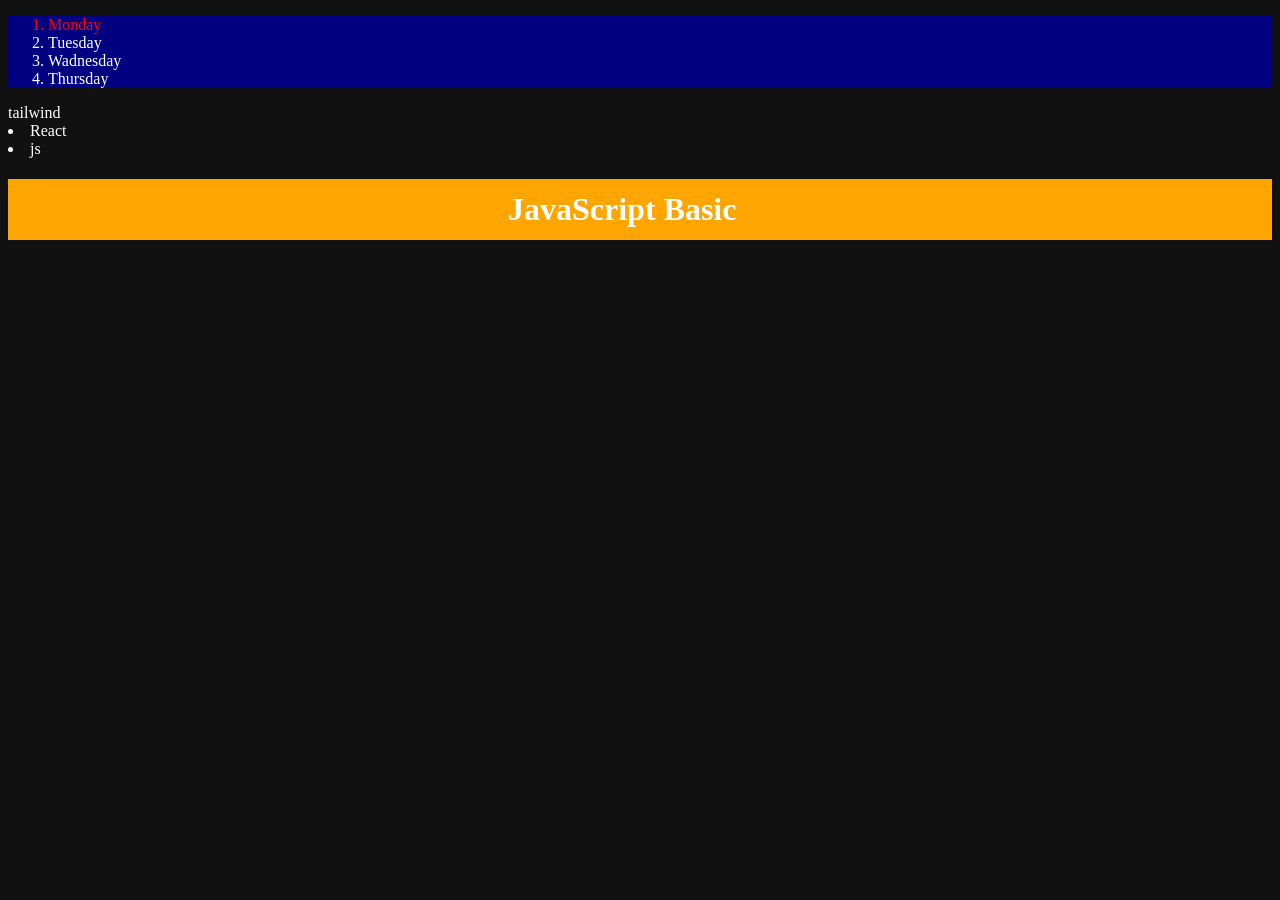
<file: index.html>
<!doctype html>
<html lang="en">

<head>
  <meta charset="UTF-8" />
  <meta name="viewport" content="width=device-width, initial-scale=1.0" />
  <title>JAVASCRIPT-TUTORIAL</title>
</head>

<body style="background-color: #111111; color: white">
  <ol class="parent">
    <li class="day">Monday</li>
    <li class="day">Tuesday</li>
    <li class="day">Wadnesday</li>
    <li class="day">Thursday</li>
  </ol>

  <div class="language">
    <div>JavaScript</div>
  </div>
</body>
<script>
  const parent = document.querySelector(".parent");
  console.log(parent);
  console.log(parent.children);
  // console.log(parent.children[0]);

  parent.children[0].style.color = 'red'
  parent.style.backgroundColor = 'navy'




  for (let i = 0; i < parent.children.length; i++) {
    console.log(parent.children[i].innerHTML);
    // innerHTML = element ke andar ka content nikalta hai!

  }

  const children = document.querySelector(".day");
  // console.log(children);
  // console.log(children.nextElementSibling);

  /*========================================== add content whit js ===========================================*/

  const h1 = document.createElement("h1");
  console.log(h1);
  h1.id = "heading";
  h1.className = "mainHeadin";
  h1.style.backgroundColor = "orange";
  h1.style.padding = "12px";
  h1.style.paddingLeft = "500px";

  const addHeading = document.createTextNode('JavaScript Basic')
  h1.appendChild(addHeading)
  document.body.appendChild(h1)

  // EDIT AND ADD Element

  addLanguage = (LangName) => {
    const li = document.createElement("li")
    li.textContent = LangName
    document.querySelector('.language').appendChild(li)
  }
  addLanguage('React')

  function addNewLanguage(newLanguage) {
    const li = document.createElement("li")
    li.appendChild(document.createTextNode(newLanguage))
    document.querySelector('.language').appendChild(li)
  }
  addNewLanguage('js')

  //Edit 
  const firstLang = document.querySelector('.language div:nth-child(1)')
  firstLang.textContent = 'tailwind'





  //remove
  const lastLang = document.querySelector('li:nth-child(2)')
  // lastLang.remove()
</script>

</html>
</file>
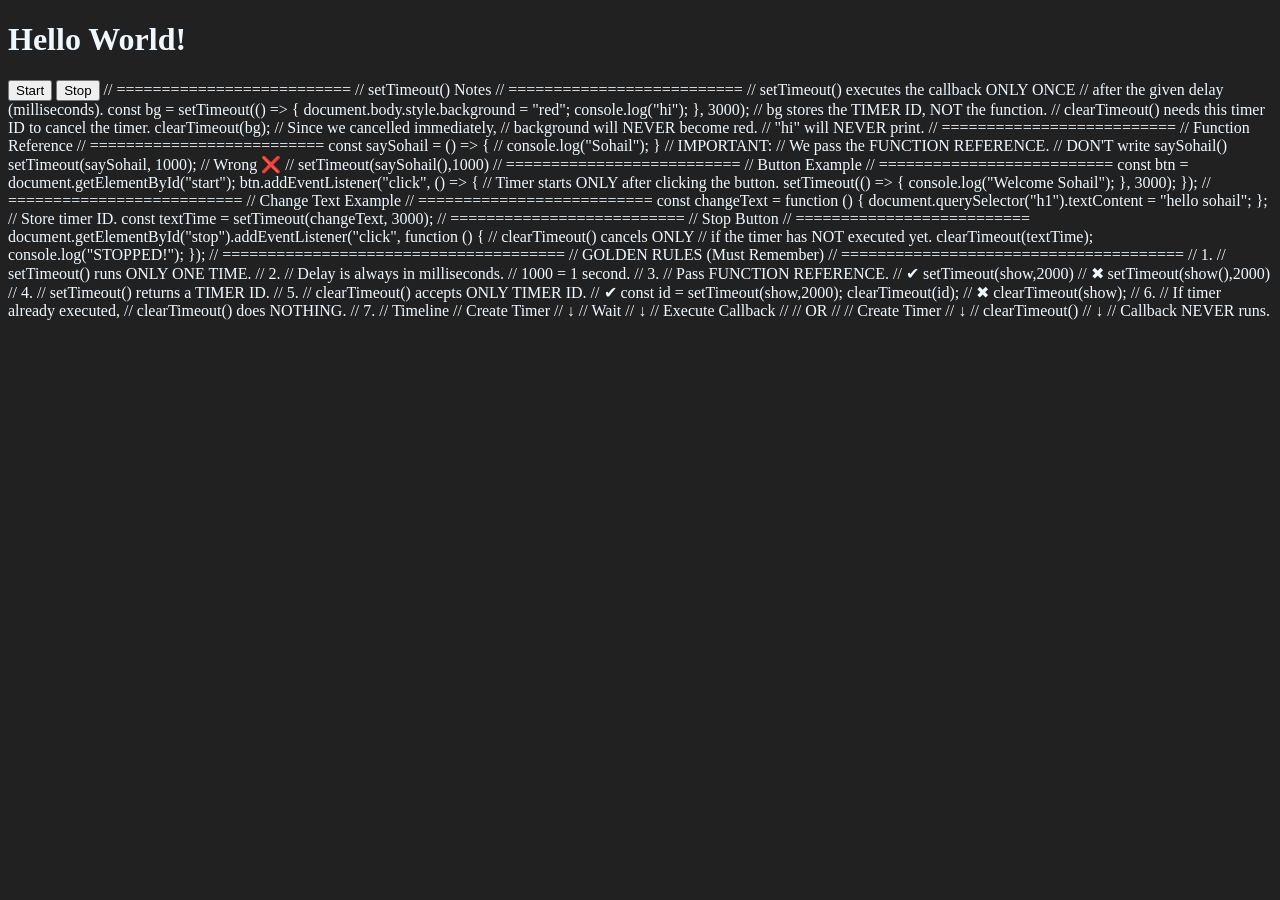
<file: Async.html>
<!DOCTYPE html>
<html lang="en">

<head>
    <meta charset="UTF-8">
    <meta name="viewport" content="width=device-width, initial-scale=1.0">
    <title>Async's</title>
</head>

<body style="background-color: #212121; color: aliceblue;">
    <h1>Hello World!</h1>

    <button id="start">Start</button>
    <button id="stop">Stop</button>
</body>
<script>
    const bg = setTimeout(() => {
        document.body.style.background = "red";
        console.log('hi');
        
    }, 3000);
    clearTimeout(bg)



    const saySohail = () => {
        // console.log("Sohail");

    }
    setTimeout(saySohail, 1000)
    // console.log("done");

    const btn = document.getElementById('start')
    btn.addEventListener('click', () => {

        setTimeout(() => {
            console.log("Welcome Sohail");

        }, 3000)
    })


    const changeText = function () {
        document.querySelector('h1').textContent = "hello sohail"

    }

    const textTime = setTimeout(changeText, 3000)

    document.getElementById('stop').addEventListener('click', function () {
        clearTimeout(textTime)
        console.log("STOPED!");

    })

</script>

</html>

// ==========================
// setTimeout() Notes
// ==========================

// setTimeout() executes the callback ONLY ONCE
// after the given delay (milliseconds).

const bg = setTimeout(() => {
    document.body.style.background = "red";
    console.log("hi");
}, 3000);

// bg stores the TIMER ID, NOT the function.
// clearTimeout() needs this timer ID to cancel the timer.

clearTimeout(bg);

// Since we cancelled immediately,
// background will NEVER become red.
// "hi" will NEVER print.


// ==========================
// Function Reference
// ==========================

const saySohail = () => {
    // console.log("Sohail");
}

// IMPORTANT:
// We pass the FUNCTION REFERENCE.
// DON'T write saySohail()

setTimeout(saySohail, 1000);

// Wrong ❌
// setTimeout(saySohail(),1000)


// ==========================
// Button Example
// ==========================

const btn = document.getElementById("start");

btn.addEventListener("click", () => {

    // Timer starts ONLY after clicking the button.

    setTimeout(() => {
        console.log("Welcome Sohail");
    }, 3000);

});


// ==========================
// Change Text Example
// ==========================

const changeText = function () {
    document.querySelector("h1").textContent = "hello sohail";
};

// Store timer ID.
const textTime = setTimeout(changeText, 3000);


// ==========================
// Stop Button
// ==========================

document.getElementById("stop").addEventListener("click", function () {

    // clearTimeout() cancels ONLY
    // if the timer has NOT executed yet.

    clearTimeout(textTime);

    console.log("STOPPED!");

});


// ======================================
// GOLDEN RULES (Must Remember)
// ======================================

// 1.
// setTimeout() runs ONLY ONE TIME.

// 2.
// Delay is always in milliseconds.
// 1000 = 1 second.

// 3.
// Pass FUNCTION REFERENCE.
// ✔ setTimeout(show,2000)
// ✖ setTimeout(show(),2000)

// 4.
// setTimeout() returns a TIMER ID.

// 5.
// clearTimeout() accepts ONLY TIMER ID.

// ✔
const id = setTimeout(show,2000);
clearTimeout(id);

// ✖
clearTimeout(show);

// 6.
// If timer already executed,
// clearTimeout() does NOTHING.

// 7.
// Timeline

// Create Timer
//      ↓
// Wait
//      ↓
// Execute Callback
//
// OR
//
// Create Timer
//      ↓
// clearTimeout()
//      ↓
// Callback NEVER runs.
</file>
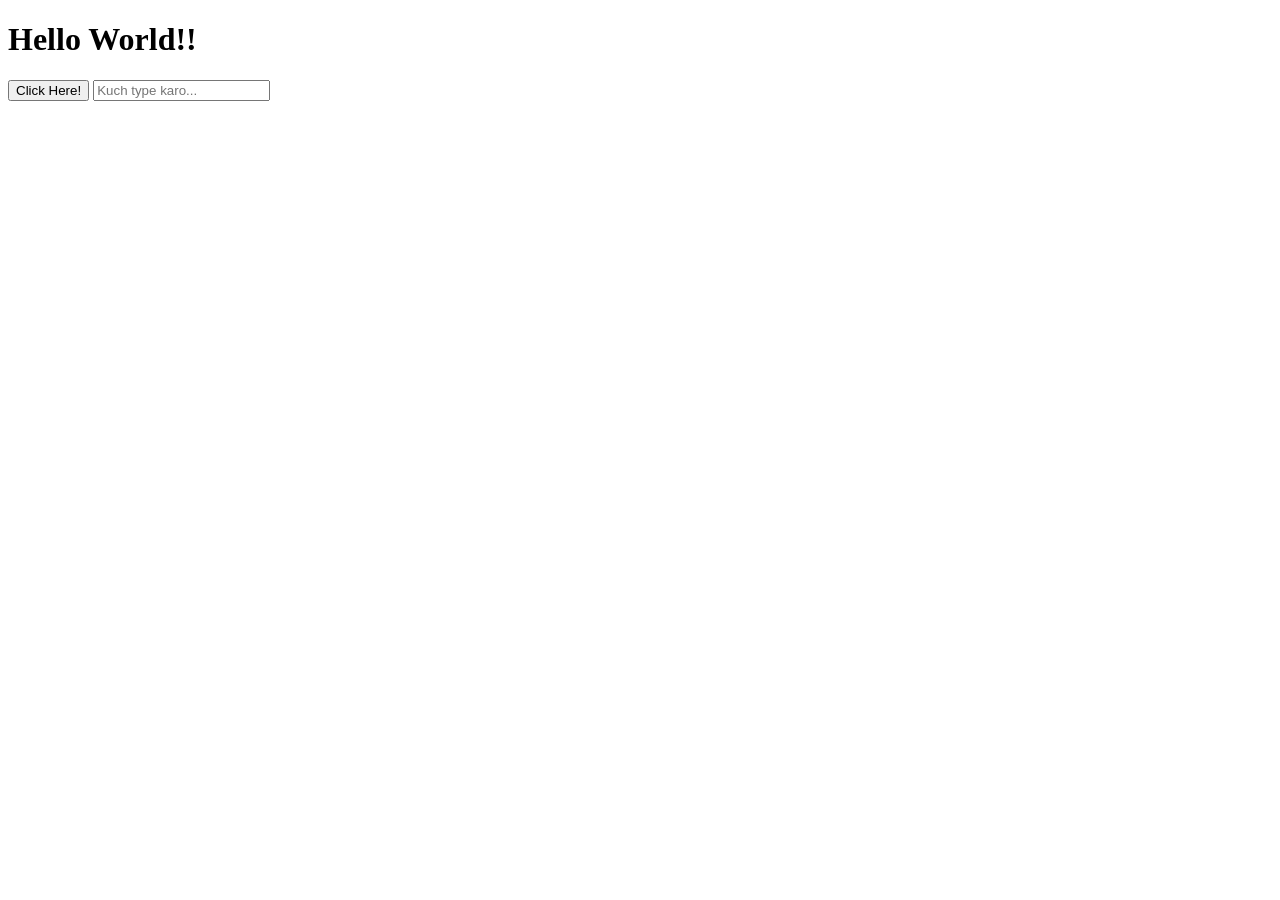
<file: Event.html>
<!DOCTYPE html>
<html lang="en">

<head>
    <meta charset="UTF-8">
    <meta name="viewport" content="width=device-width, initial-scale=1.0">
    <title>Event's</title>
</head>

<body>
    <h1 id="heading">Hello World!!</h1>
    <button>Click Here!</button>

    <input type="text" placeholder="Kuch type karo...">
    <h1 id="output"></h1>
</body>
<script>
    const h1 = document.querySelector('#heading')
    const btn = document.querySelector('button')
    const input = document.querySelector('input')
    const output = document.querySelector('#output')

    btn.addEventListener('click', function (e) {
        h1.textContent = "Text Changed!"
        console.log("btn ->", e.type, e.target, e.timeStamp);
    })

    h1.addEventListener('click', (e) => {
        h1.textContent = "Again Text Changed"
        console.log("h1 ->", e.type, e.target);
    })

    input.addEventListener('input', (e) => {
        output.textContent = e.target.id
        console.log(e.target.id);

    })
    document.addEventListener('mousemove', (e) => {
    console.log(e.clientX, e.clientY)
})
</script>

</html>
</file>
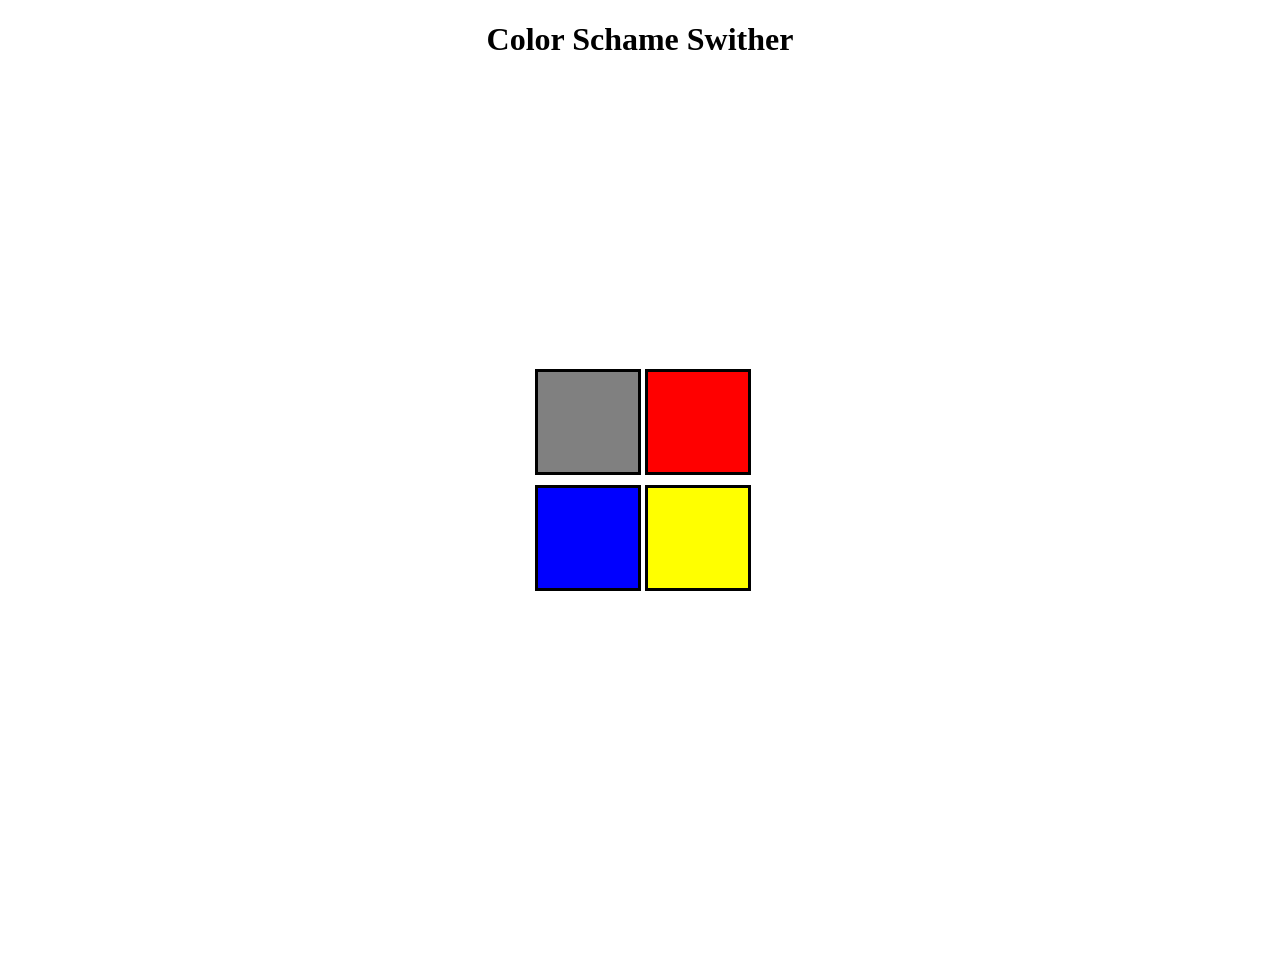
<file: project-1.html>
<!DOCTYPE html>
<html lang="en">
<head>
    <meta charset="UTF-8">
    <meta name="viewport" content="width=device-width, initial-scale=1.0">
    <title>JavaScript project-1</title>
    <link rel="stylesheet" href="project-1.css">
</head>
<body>
    
    <h1 class="topheading">Color Schame Swither</h1>
    <div class="main-content">
    <div class="contaner">
    <span class="button" id="grey"></span>
    <span class="button" id="red"></span>
    <span class="button" id="blue"></span>
    <span class="button" id="yellow"></span>
</div>
</div>
</body>
<script src="project-1.js"></script>
</html>
</file>
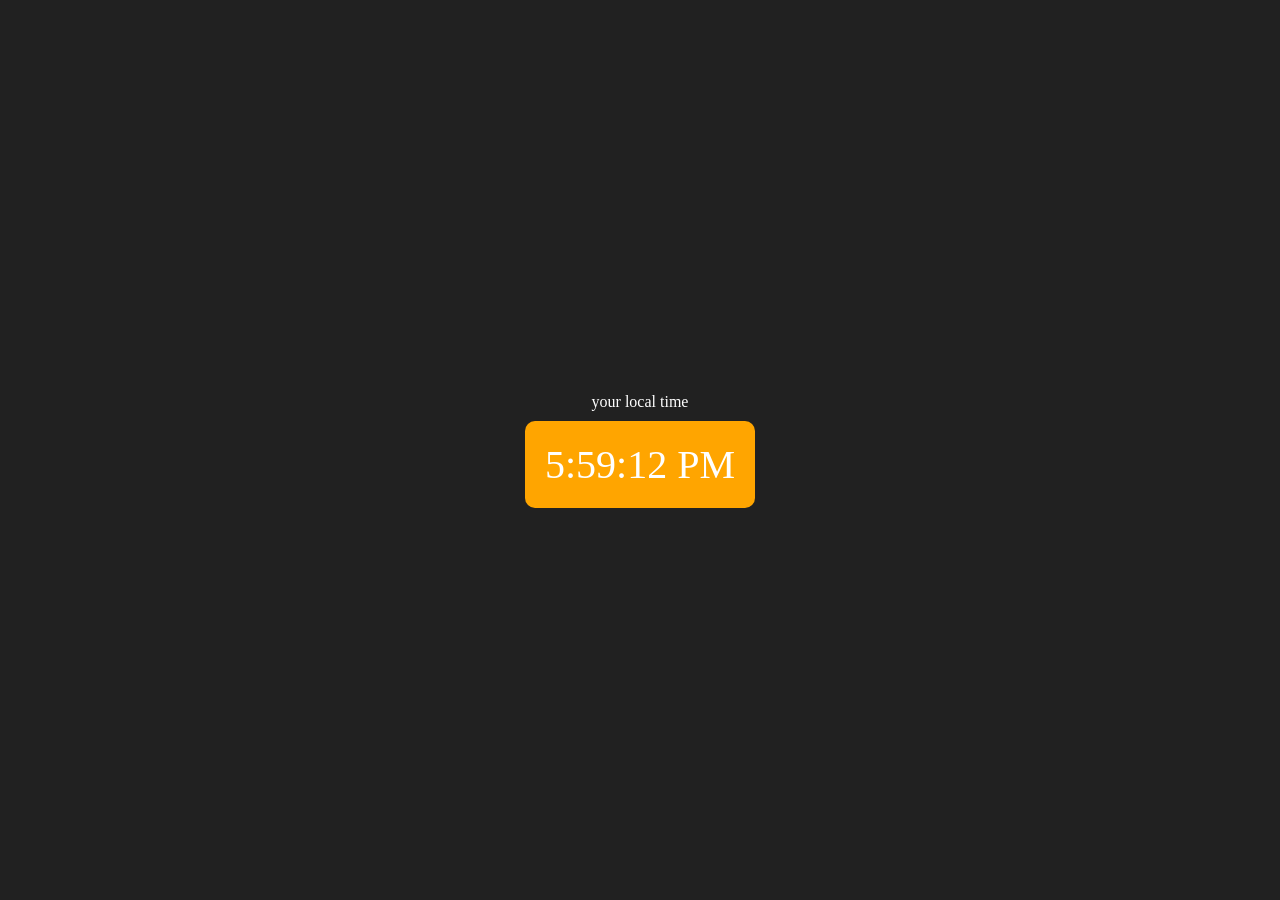
<file: project-2.html>
<!doctype html>
<html lang="en">

<head>
    <meta charset="UTF-8" />
    <meta name="viewport" content="width=device-width, initial-scale=1.0" />
    <title>Digital Clock</title>
</head>
<style>
    body {
        background-color: #212121;
        color: white;
        margin: 0;
    }

    .container {
        height: 100vh;
        display: flex;
        flex-direction: column;
        justify-content: center;
        align-items: center;
    }

    #clock {
        margin-top: 10px;
        background-color: orange;
        border-radius: 10px;
        font-size: 40px;
        padding: 20px;
    }
</style>

<body>
    <div class="container">
        <div class="clock-box">your local time</div>

        <div id="clock"></div>
    </div>
    <script src="project-2.js"></script>
</body>

</html>
</file>
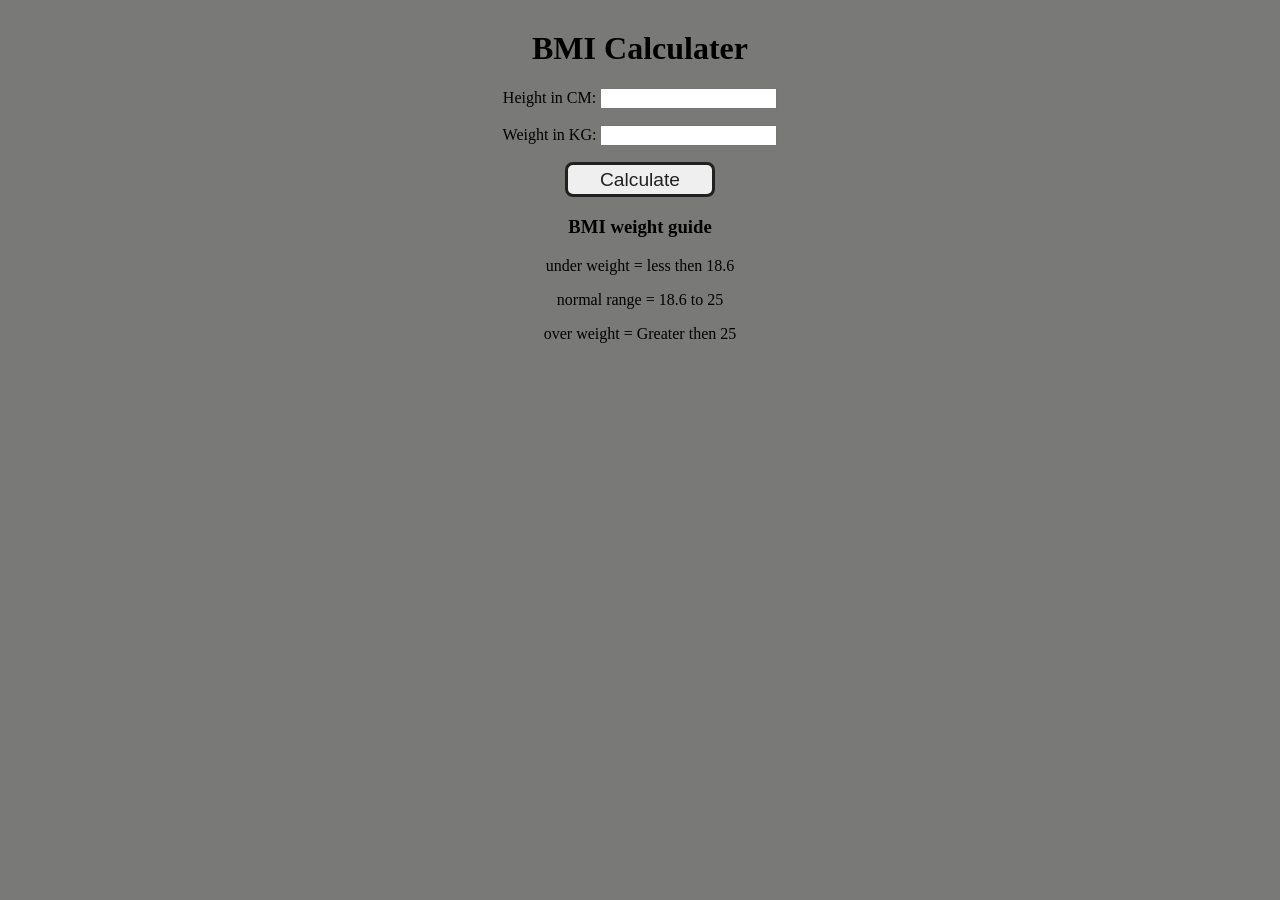
<file: project-3.html>
<!DOCTYPE html>
<html lang="en">

<head>
    <meta charset="UTF-8">
    <meta name="viewport" content="width=device-width, initial-scale=1.0">
    <title>BMI Calculater</title>
</head>
<style>
    body {
        background-color: #797978;
        text-align: center;
        margin-top: 30px;
    }

    button {
        width: 150px;
        height: 35px;
        color: #212121;
        border: 3px solid #212121;
        border-radius: 8px;
        font-size: larger;
    }

    #results {
        color: white;
        font-size: 3rem;
        margin-top: 10px;
    }
</style>

<body>
    <h1>BMI Calculater</h1>

    <form>
        <p> <label for="height">Height in CM:</label>
            <input type="text" id="height">
        </p>
        <p>
            <label for="weight">Weight in KG:</label>
            <input type="text" name="weight" id="weight">
        </p>
        <button>Calculate</button>

        <div id="results"></div>
        <div class="weight-guide">
            <h3>BMI weight guide</h3>
            <p>
                under weight = less then 18.6
            </p>
            <p>
                normal range = 18.6 to 25
            </p>
            <p>
                over weight = Greater then 25
            </p>
        </div>
    </form>
    <script src="project-3.js"></script>
</body>

</html>
</file>
<file: project-1.css>
body {
  margin: 0px;
}

span {
  display: block;
}

.topheading {
    text-align: center;
}

.main-content {
  height: 100vh;
  display: flex;
  justify-content: center;
  align-items: center;
}

.contaner {
  display: grid;
  grid-template-columns: repeat(2, 100px); /* 2 columns */
  gap: 10px; /* boxes ke beech gap */
  margin-bottom: 100px;
}

.button {
  height: 100px;
  width: 100px;
  border: 3px solid black;
  display: inline-block;
}

#grey {
  background: gray;
}

#red {
  background: red;
}

#blue {
  background: blue;
}

#yellow {
  background: yellow;
}

/*
               PROJECT-2 KA JAVASCRIPT

const form = document.querySelector('form')

form.addEventListener('submit', (e) => {
  const height = parseInt(document.querySelector('#height').value);

  const weight  = parseInt(document.querySelector('#weight').value);

  const results = document.querySelector('#results');

  if(height === '' || height < 0 || isNaN(height)){
    results.innerHTML = `Please give a valid height ${height}`;

  } else if (weight === '' || weight < 0 || isNaN(weight)) {
    results.innerHTML = `please give a valid weight ${weight}`;
    
  } else {
    const bmi = (weight / ((height * height) / 10000)).toFixed(2);
    results.innerHTML = `<span> ${bmi}</span>`;
  }
})
  */
</file>
